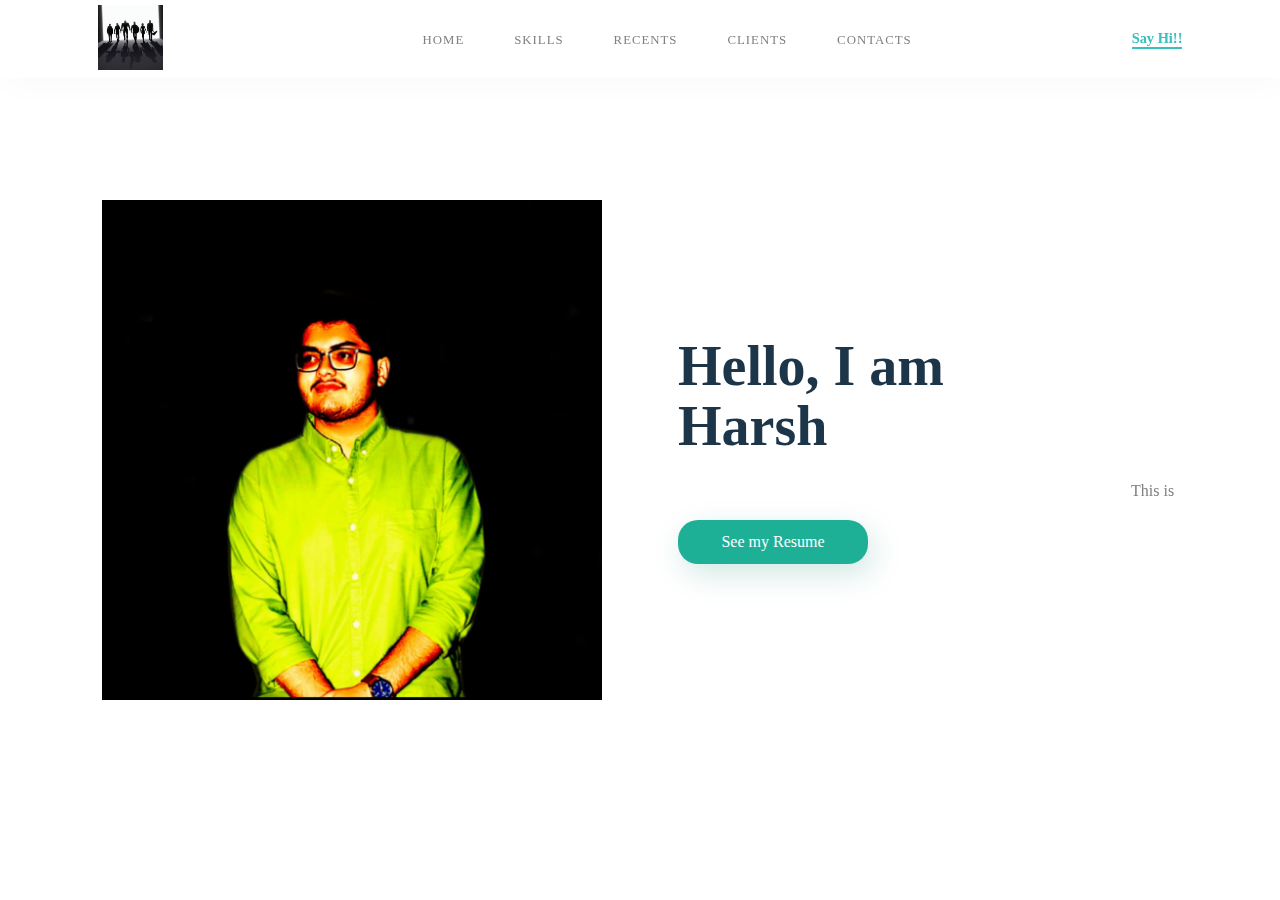
<file: index.html>
<!DOCTYPE html>
<html lang="en">
<head>
    <meta charset="UTF-8">
    <meta http-equiv="X-UA-Compatible" content="IE=edge">
    <meta name="viewport" content="width=device-width, initial-scale=1.0">
    <title>Harsh Profile</title>
    <link rel="stylesheet" href="style.css" type="text/css">
</head>
<body>
<section id="main"> 
    <nav>
     <a href="#" class="logo">
          <img src="logo.jpg" alt="The Logo Of Harsh's Profile">
     </a>  
     <ul class="menu">
         <li><a href="#">Home</a></li>
         <li><a href="#">Skills</a></li>
         <li><a href="#">Recents</a></li>
         <li><a href="#">Clients</a></li>
         <li><a href="#">Contacts</a></li>
     </ul>
    <a href="#" class="hey"> <strong>Say Hi!!        </strong> </a>
    </nav>
</section>

<div class="Content">
    <div class="Image">
        <img src="pic.jpg" alt="Harsh">
    </div>
<div class="main-text">
    <h1>Hello, I am <br> Harsh </h1>
   <marquee> <p>This is my first WebDev project. This website is dedicated to me myself.</p></marquee>
    <a href="#" class="resume-btn">See my Resume</a>
</div>
</div>
    
</body>
</html>
</file>
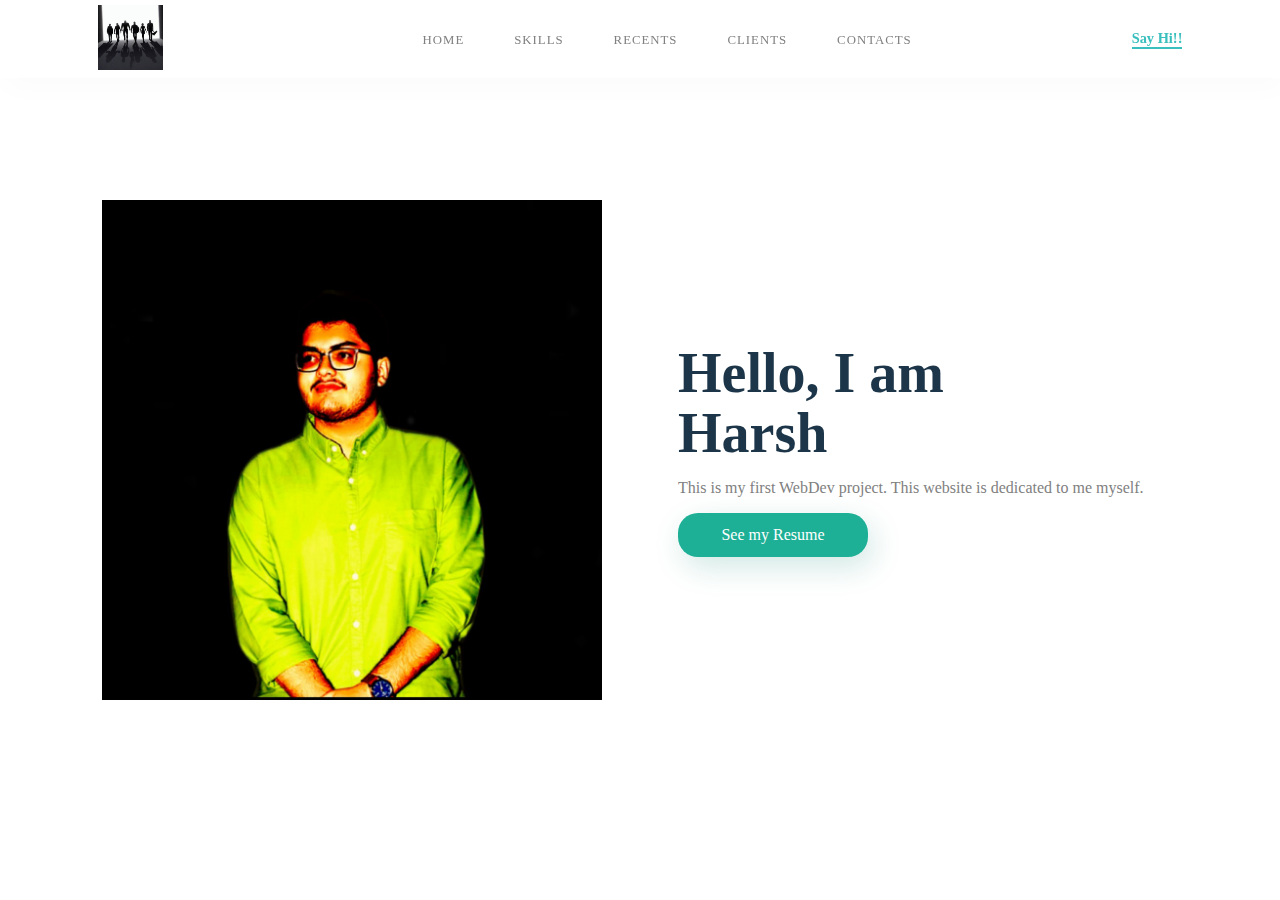
<file: harsh.html>
<!DOCTYPE html>
<html lang="en">
<head>
    <meta charset="UTF-8">
    <meta http-equiv="X-UA-Compatible" content="IE=edge">
    <meta name="viewport" content="width=device-width, initial-scale=1.0">
    <title>Harsh Profile</title>
    <link rel="stylesheet" href="style.css" type="text/css">
</head>
<body>
<section id="main"> 
    <nav>
     <a href="#" class="logo">
      <img src="logo.jpg" alt="The Logo Of Harsh's Profile">   
     </a>  
     <ul class="menu">
         <li><a href="#">Home</a></li>
         <li><a href="#">Skills</a></li>
         <li><a href="#">Recents</a></li>
         <li><a href="#">Clients</a></li>
         <li><a href="#">Contacts</a></li>
     </ul>
    <a href="#" class="hey"> <strong>Say Hi!!        </strong> </a>
    </nav>
</section>

<div class="Content">
    <div class="Image">
        <img src="pic.jpg" alt="Harsh">
    </div>
<div class="main-text">
    <h1>Hello, I am <br> Harsh </h1>
    <p>This is my first WebDev project. This website is dedicated to me myself.</p>
    <a href="#" class="resume-btn">See my Resume</a>
</div>
</div>
    
</body>
</html>
</file>
<file: style.css>
* {
    box-sizing: border-box;
}
body {
    margin: 0px;
    padding: 0px;
    font: poppins;
}
 
#main {
    width: 100%;
    height: 50vh;
    position: relative;
}

nav {
    display: flex;
    justify-content: space-around;
    align-items: center;
    position: fixed;
    top: 0;
    left: 0;
    width: 100%;
    background-color: white;
    box-shadow: 5px 10px 30px rgba(0, 0, 0, 0.02);
    z-index: 1;
    

}

.logo img{
    height: 65px;

}

.menu {
    list-style: none;
    display: flex;

}
.menu li a{
    height: 40px;
    line-height: 43px;
    margin: 3px;
    padding: 0px 22px;
    display: flex;
    font-size: 0.8em;
    text-transform: uppercase;
    font-weight: 500;
    letter-spacing: 1px;
    color: gray;

}

a {
    text-decoration: none;
}

.hey {
    color: #39bfbd ;
    font-weight: 500;
    font-size: 0.9em;
    border-bottom: 2px solid #39bfbd ;
}

.Image {
    width: 500px;
    height: 500px;
}

.Image img {
    width: 100%;
    height: 100%;
    object-fit: contain;
}

.Content {
    display: flex;
    width: 90%;
    justify-content: space-around;
    align-items: center;
    position: absolute;
    left: 50%;
    right: 50%;
    transform: translate(-50%, -50%);
}

.main-text {
    width: 500px;
}
 .main-text h1{
     font-size: 3.5em;
     color: #1c3548 ;
     margin: 0px 0px 10px 0px;
     line-height: 60px;
}

.main-text p{
    color: gray;
}

.resume-btn {
    width: 190px;
    height: 44px;
    display: flex;
    justify-content: center;
    align-items:center;
    color: white;
    background-color: #1db096;
    border-radius: 20px;
    box-shadow: 5px 10px 30px rgba(24,139, 119,0.2);
}

.resume-btn:hover{
    background-color:#23cdaf;
    transition: all ease 0.2s;
}
.menu li a:hover{
    background-color: #23cdaf ;
    color: white;
    box-shadow: 5px 10px 30px rgba(24,139, 119,0.2);
    transition: all ease 0.2s;
}
</file>
